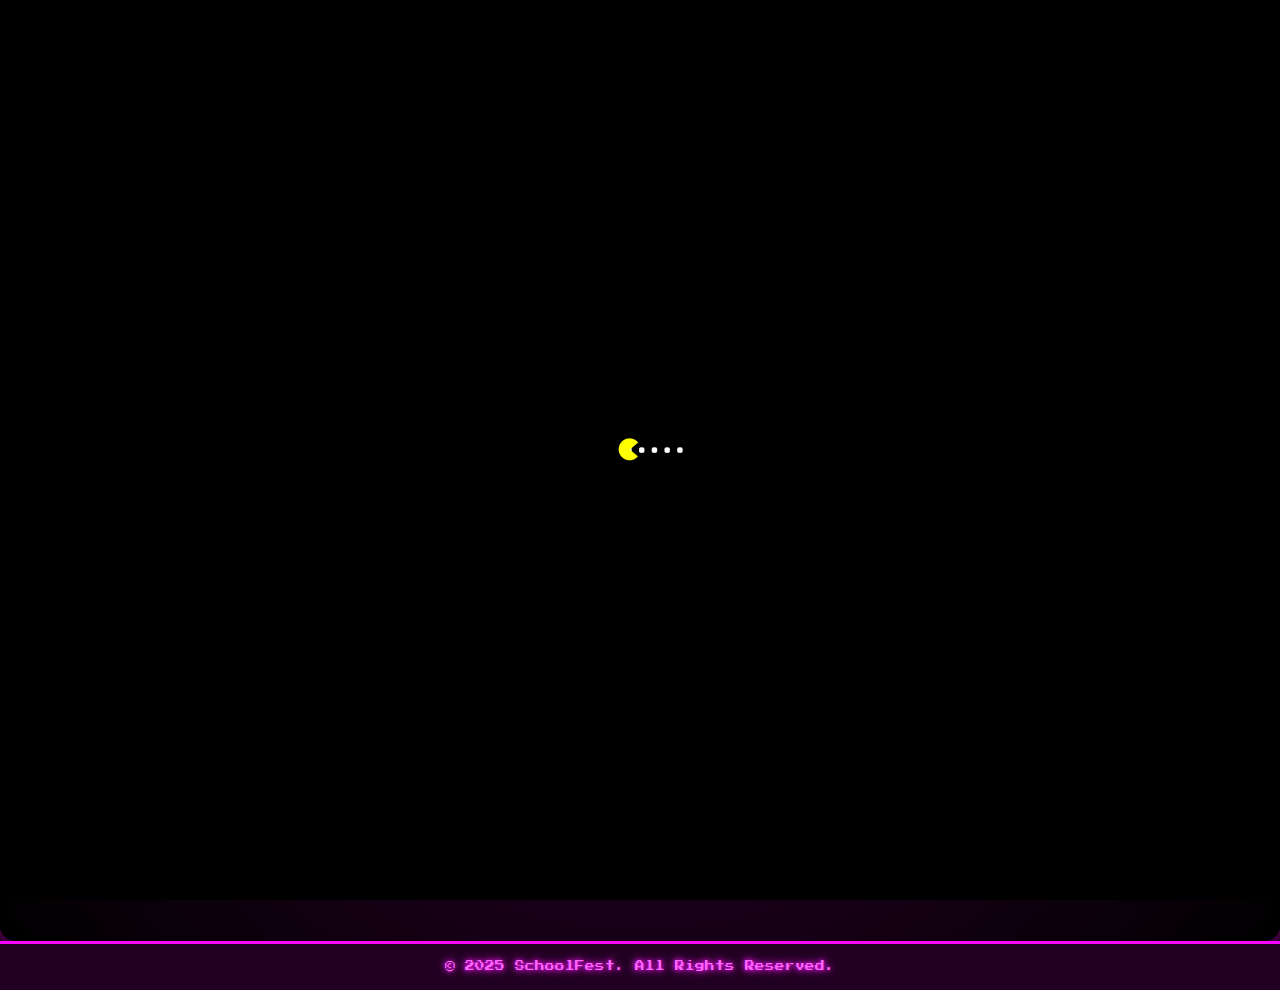
<file: contact.html>
<!DOCTYPE html>
<html lang="id">
<head>
  <meta charset="UTF-8" />
  <meta name="viewport" content="width=device-width, initial-scale=1.0"/>
  <title>About Us - Retro Pixel Fest</title>
  <link rel="stylesheet" href="contact.css" />
  <link href="https://fonts.googleapis.com/css2?family=Press+Start+2P&display=swap" rel="stylesheet" />
  <style>
    #loader {
      position: fixed;
      inset: 0;
      background: #000000;
      z-index: 9999;
      display: flex;
      align-items: center;
      justify-content: center;
    }
    .nomnom-loader {
      width: 100px;
      animation: bounce 3s infinite;
    }
    @keyframes bounce {
      0%, 100% { transform: translateY(0); }
      50% { transform: translateY(-20px); }
    }
  </style>
</head>
<body>
   <!-- Loading Animation -->
<div id="loader">
  <img src="nomnomload.gif" class="nomnom-loader" alt="Loading...">
</div>
  <div class="wrapper">
    <nav class="navbar">
      <div class="navbar-container">
        <div class="logo">SchoolFest</div>
        <ul class="nav-links">
          <li><a href="index.html">Beranda</a></li>
          <li><a href="event.html">Event</a></li>
          <li><a href="sorotan.html">Sorotan</a></li>
          <li><a href="contact.html">About</a></li>
          <li><a href="lojin.html">Login</a></li>
        </ul>
      </div>
    </nav>

    <section class="about-section">
      <h1>ABOUT</h1>

      <div class="about-block">
        <h2>Who Am I</h2>
        <p>Hai! Aku <strong>Cahaya</strong>, pelajar jurusan RPL dari SMK Widyagama Malang. Web ini dibuat untuk uji kompetensi.</p>
      </div>

      <div class="about-block">
        <h2>Tools</h2>
        <ul>
          <li>HTML, CSS, JavaScript</li>
          <li>Visual Studio Code</li>
        </ul>
      </div>

      <div class="about-block">
        <h2>Tentang Web</h2>
        <p>SchoolFest sebuah web festival tahunan yang diselenggarakan oleh sekolah untuk menampilkan kreativitas, bakat, dan semangat para siswa dalam berbagai bidang.</p>
        <p>Info lebih lanjut:</p>
        <div class="sosmed-links">
          <a href="https://instagram.com/astrochanted" target="_blank">📸 Instagram</a>
          <a href="https://tiktok.com/@4grichee" target="_blank">🎵 TikTok</a>
          <a href="mailto:Akari.san140408@gmail.com">📧 Email</a>
        </div>
      </div>

      <div class="about-block saran-link">
        <a href="saran.html" class="big-button">Ada saran/kritik? Klik di sini!</a>
      </div>
    </section>

    <footer class="footer">
      &copy; 2025 SchoolFest. All Rights Reserved.
    </footer>
  </div>
  <script>
    window.addEventListener("load", function () {
      setTimeout(() => {
        document.getElementById("loader").style.display = "none";
      }, 1000);
    });
  </script>
</body>
</html>
</file>
<file: contact.css>
/* Reset */
* {
  margin: 0;
  padding: 0;
  box-sizing: border-box;
}

body {
  font-family: 'Press Start 2P', cursive;
  background: radial-gradient(circle at center, #000000, #220022);
  color: #fff;
  min-height: 100vh;
  display: flex;
  flex-direction: column;
}

.wrapper {
  flex: 1;
  display: flex;
  flex-direction: column;
}

/* Navbar */
.navbar {
  background-color: #220022;
  border-bottom: 3px solid #ff00ff;
  padding: 15px 30px;
}

.navbar-container {
  max-width: 1200px;
  margin: 0 auto;
  display: flex;
  justify-content: space-between;
  align-items: center;
}

.logo {
  font-size: 1rem;
  color: #ff00ff;
  text-shadow:
    0 0 5px #ff00ff,
    0 0 10px #ff00ff,
    0 0 20px #ff66ff;
}

.nav-links {
  list-style: none;
  display: flex;
  gap: 25px;
}

.nav-links a {
  color: #ffff00;
  text-decoration: none;
  font-size: 0.75rem;
  text-shadow:
    0 0 3px #ffff00,
    0 0 5px #ffcc00;
  transition: color 0.3s ease;
}

.nav-links a:hover {
  color: #ff66ff;
  text-shadow:
    0 0 5px #ff66ff,
    0 0 10px #ff33ff,
    0 0 20px #ff00ff;
}

.about-section,
.saran-section {
  background: radial-gradient(circle at center, #330033, #000000);
  padding: 30px;
  border-radius: 15px;
  box-shadow: 0 0 15px #ff00ff66;
}


.about-section h1,
.saran-section h2 {
  text-align: center;
  color: #00f0ff;
  margin-bottom: 20px;
}

.subtitle {
  text-align: center;
  font-size: 12px;
  margin-bottom: 20px;
  color: #aaa;
}

.about-text p {
  margin-bottom: 15px;
  line-height: 1.6;
}

.sosmed-links a {
  display: inline-block;
  margin-right: 15px;
  margin-bottom: 10px;
  text-decoration: none;
  color: #00f0ff;
  font-size: 12px;
}

.sosmed-links a:hover {
  color: #ff00d4;
}

.big-button {
  display: inline-block;
  margin-top: 20px;
  padding: 10px 25px;
  background-color: #00f0ff;
  color: #000;
  border: none;
  border-radius: 8px;
  text-decoration: none;
  font-size: 12px;
  transition: transform 0.2s, background-color 0.3s;
  cursor: pointer;
}

.big-button:hover {
  transform: scale(1.05);
  background-color: #ff00d4;
  color: #fff;
}

/* --- FORM CARD STYLE --- */
.saran-form {
  background-color: #141424;
  padding: 25px;
  border-radius: 15px;
  box-shadow: 0 4px 20px #00f0ff44;
  max-width: 600px;
  margin: 0 auto;
  transition: transform 0.3s ease;
}

.saran-form:hover {
  transform: scale(1.02);
}

.form-group {
  margin-bottom: 15px;
}

label {
  color: #00f0ff;
  font-size: 14px;
  display: block;
  margin-bottom: 6px;
}

/* Style semua input text, email, dan textarea supaya konsisten */
input[type="text"],
input[type="email"],
textarea {
  width: 100%;
  padding: 10px;
  background-color: #222244;
  border: none;
  border-radius: 8px;
  color: #fff;
  font-size: 14px;
  font-family: 'Press Start 2P', cursive;
  resize: vertical;
  box-sizing: border-box;
  transition: box-shadow 0.3s ease;
}

input[type="text"]:focus,
input[type="email"]:focus,
textarea:focus {
  outline: none;
  box-shadow: 0 0 8px #00f0ff;
}

.submit-button {
  background-color: #00f0ff;
  color: #000;
  padding: 12px 30px;
  border: none;
  border-radius: 8px;
  font-size: 14px;
  cursor: pointer;
  transition: background-color 0.3s ease;
  margin-top: 15px;
}

.submit-button:hover {
  background-color: #005577;
  color: #fff;
}

/* --- SECTION ABOUT BLOCK --- */
.about-section {
  padding: 40px 20px;
}

.about-block {
  background-color: #1b1b2e;
  padding: 25px;
  margin-bottom: 25px;
  border-radius: 12px;
  box-shadow: 0 0 15px #ff00d4;
  max-width: 700px;
  margin-left: auto;
  margin-right: auto;
}

.about-block h2 {
  color: #ff0000;
  margin-bottom: 10px;
  font-size: 16px;
}

.about-block p, .about-block ul {
  color: #ddd;
  font-size: 14px;
  line-height: 1.6;
}

.about-block ul {
  padding-left: 20px;
}

.about-block li {
  margin-bottom: 8px;
}

.sosmed-links a {
  display: inline-block;
  margin-right: 15px;
  color: #00f0ff;
  text-decoration: none;
  transition: color 0.2s;
}

.sosmed-links a:hover {
  color: #ffcc00;
}

/* Optional: Standar ukuran teks */
body, input, textarea, label, p, a, button {
  font-size: 14px;
  line-height: 1.6;
}

/* Footer */
.footer {
  background-color: #220022;
  color: #ff66ff;
  font-size: 0.6rem;
  padding: 15px 0;
  text-align: center;
  border-top: 3px solid #ff00ff;
  text-shadow:
    0 0 5px #ff00ff,
    0 0 10px #ff33ff;
}
</file>
